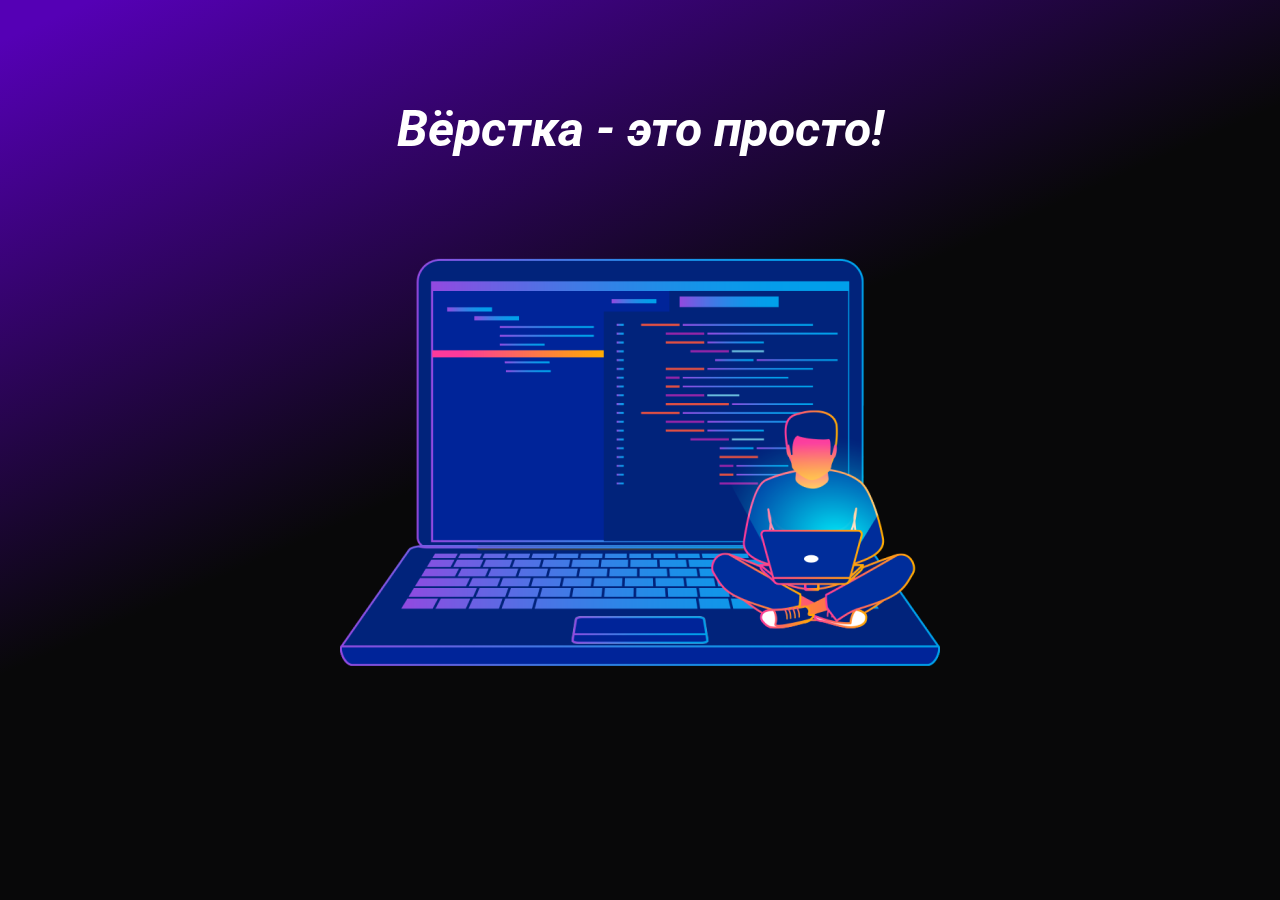
<file: index.html>
<!DOCTYPE html>
<html lang="ru">
	<head>
		<title>Вёрстка - это просто!</title>
		<meta charset="utf-8">
		<link href="https://fonts.googleapis.com/css?family=Roboto" rel="stylesheet">
		<style>
			html, body {
				width: 100%;
				height: 100%;
				margin: 0;
				padding: 0;
				overflow: auto;
				background: linear-gradient(155.95deg,#5500b5 2.78%,#080809 45.93%);
				font-family: 'Roboto', sans-serif;
			}
			h1 {
				margin-top: 100px;
				margin-bottom: 100px;
				text-align: center;
				color: white;
				font-size: 50px;
				font-style: italic;
			}
			#image-container {
				text-align: center;
				margin-top: 50px;
				padding-bottom: 50px;
			}
		</style>
	</head>
	<body>
		<h1>Вёрстка - это просто!</h1>
		<!-- Контейнер с картинкой внутри -->
		<div id="image-container">
			<img src="img/laptop.png" alt="Изображение верстальщика за ноутбуком" title="Вёрстка - это просто!">
		</div>
	</body>
</html>
</file>
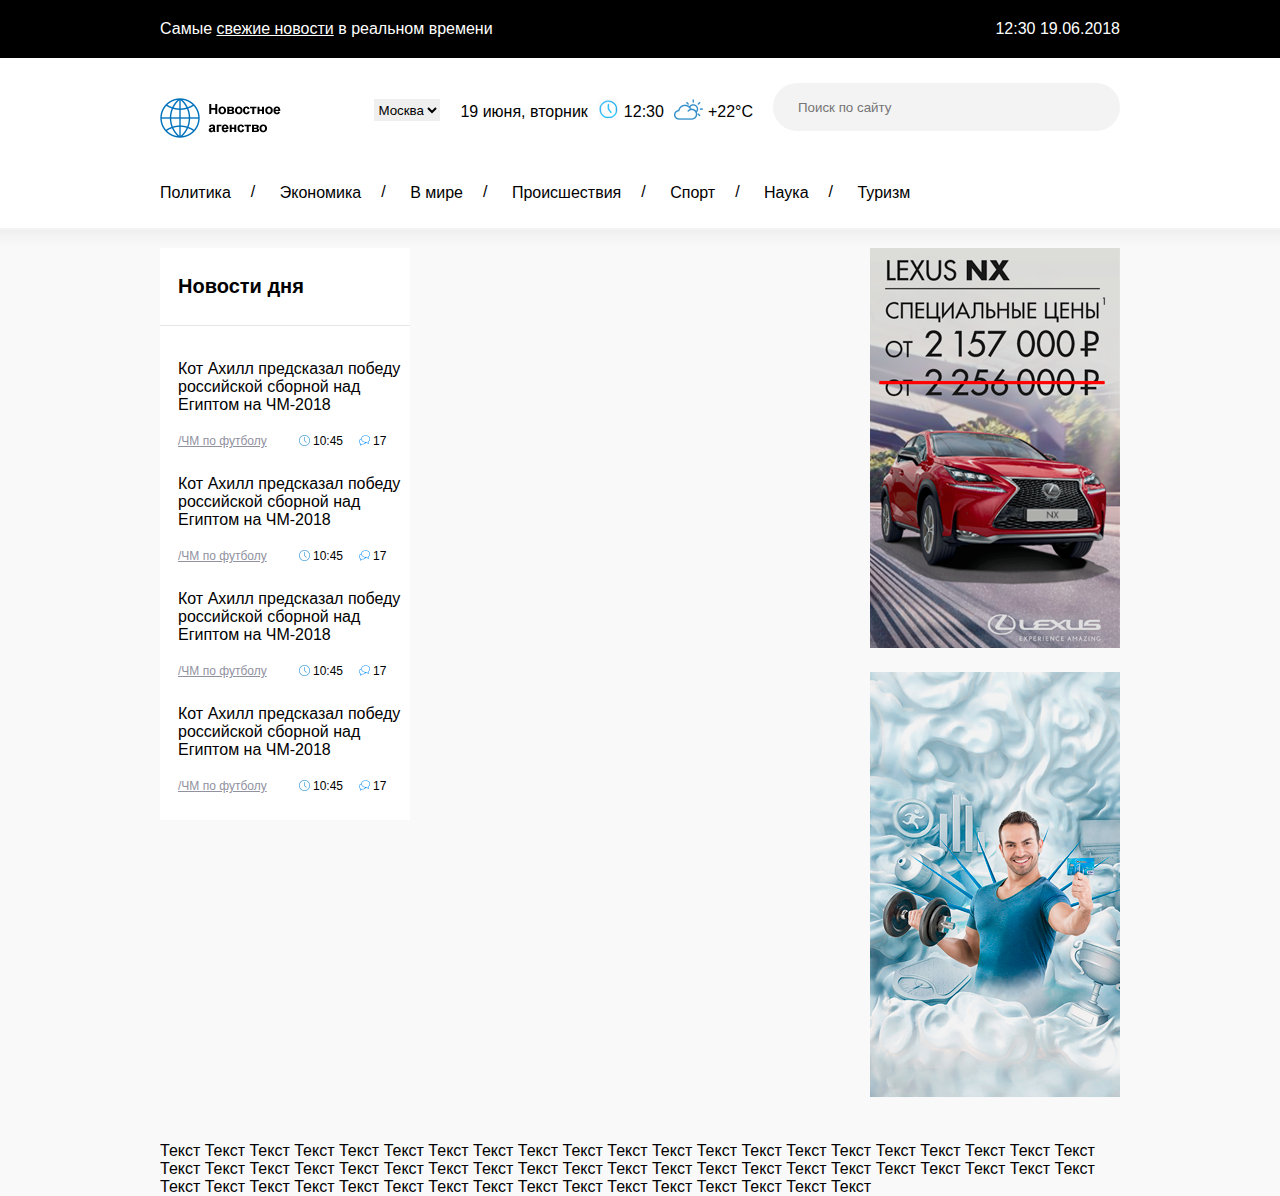
<file: skillbox_lesson3/index.html>
<!DOCTYPE html>
<html lang="ru" dir="ltr">
  <head>
    <meta charset="utf-8">
    <title>Новостное агенство</title>
    <link rel="stylesheet" type="text/css" href="styles.css">
  </head>
  <body>
    <div id="black-bar">
      <div class="fixed-container">
        Самые <a id="freshNews" href="#">свежие новости</a> в реальном времени
        <div id="datetime">12:30 19.06.2018</div>
      </div>
    </div>
    <header id="header">
      <div class="fixed-container">
        <div id="logo-container">
          <img id="logo" src="../img/logo.png" alt="Новостное агенство">
        </div>



        <div id="header-info">
          <div class="header-info-element">
            <select name="city-select">
              <option value="1">Москва</option>
              <option value="2">Россия</option>
            </select>
          </div>
          <div class="header-info-element">
            <p>19 июня, вторник<img class="header-icon" src="../img/icon-time.png" alt="time">12:30<img class="header-icon" src="../img/icon-weather.png" alt="weather">+22°C</p>
          </div>
          <div class="header-info-element">
              <input id="search" type="text" name="search-bar" placeholder="Поиск по сайту">
          </div>
        </div>
      </div>
    </header>


    <nav id="navigation">
      <div class="fixed-container">
        <a href="#">Политика</a>/
        <a href="#">Экономика</a>/
        <a href="#">В мире</a>/
        <a href="#">Происшествия</a>/
        <a href="#">Спорт</a>/
        <a href="#">Наука</a>/
        <a href="#">Туризм</a>
      </div>
    </nav>
    <div id="central-container">
      <div class="fixed-container">
        <aside id="column-left">
          <h2>Новости дня</h2>
          <div class="news-item">
            <div class="news-item-text">Кот Ахилл предсказал победу российской сборной над Египтом на ЧМ-2018</div>
            <div class="news-item-props">
              <a href="#">/ЧМ по футболу</a>
              <div class="news-item-time">10:45</div>
              <div class="news-comments-count">17</div>
            </div>
          </div>
          <div class="news-item">
            <div class="news-item-text">Кот Ахилл предсказал победу российской сборной над Египтом на ЧМ-2018</div>
            <div class="news-item-props">
              <a href="#">/ЧМ по футболу</a>
              <div class="news-item-time">10:45</div>
              <div class="news-comments-count">17</div>
            </div>
          </div>
          <div class="news-item">
            <div class="news-item-text">Кот Ахилл предсказал победу российской сборной над Египтом на ЧМ-2018</div>
            <div class="news-item-props">
              <a href="#">/ЧМ по футболу</a>
              <div class="news-item-time">10:45</div>
              <div class="news-comments-count">17</div>
            </div>
          </div>
          <div class="news-item">
            <div class="news-item-text">Кот Ахилл предсказал победу российской сборной над Египтом на ЧМ-2018</div>
            <div class="news-item-props">
              <a href="#">/ЧМ по футболу</a>
              <div class="news-item-time">10:45</div>
              <div class="news-comments-count">17</div>
            </div>
          </div>
        </aside>




        <main id="column-center">

        </main>



        <aside id="column-right">
          <img src="../img/banner-1.png" alt="banner-1">
          <img src="../img/banner-2.png" alt="banner-2">
        </aside>
      </div>
      <div class="fixed-container">
        <article id="special-news">
          Текст Текст Текст Текст Текст Текст Текст Текст Текст Текст Текст Текст Текст Текст Текст Текст Текст Текст Текст Текст Текст Текст Текст Текст Текст Текст Текст Текст Текст Текст Текст Текст Текст Текст Текст Текст Текст Текст Текст Текст Текст Текст Текст Текст Текст Текст Текст Текст Текст Текст Текст Текст Текст Текст Текст Текст Текст Текст
      </article>
      </div>
    </div>
  </body>
</html>
</file>
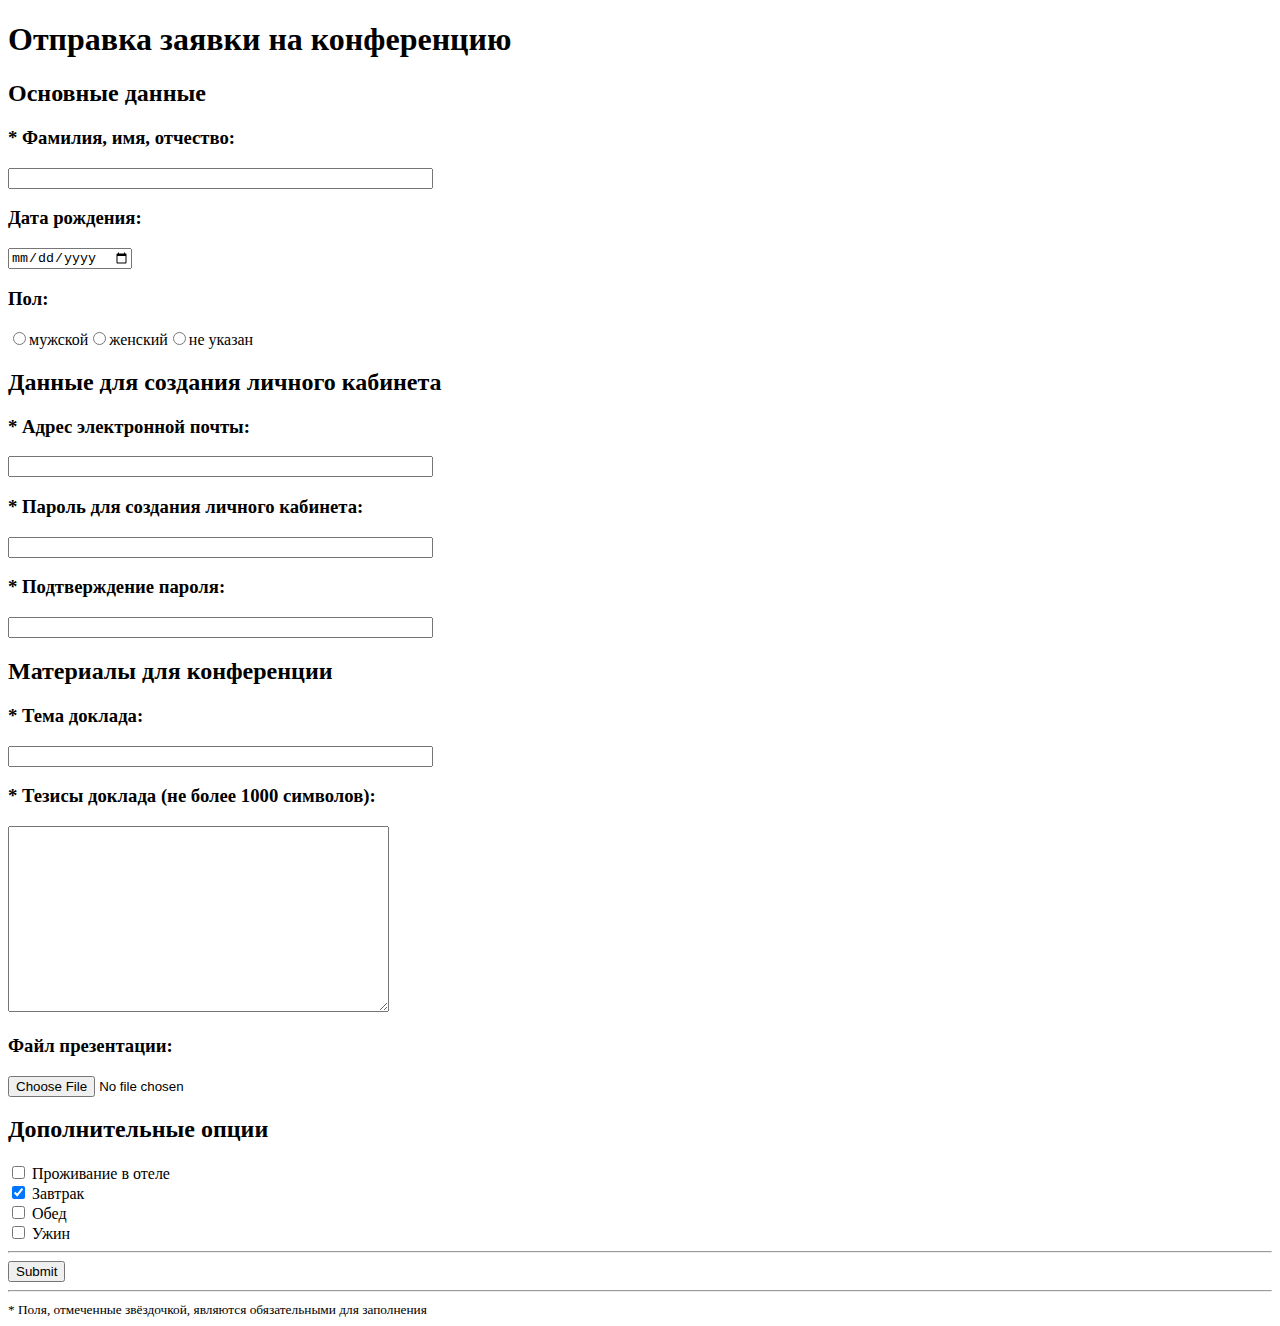
<file: form_hw.html>
<!DOCTYPE html>
<html lang="ru" dir="ltr">
  <head>
    <meta charset="utf-8">
    <title>Form homework</title>
  </head>
  <body>
    <main>
      <h1>Отправка заявки на конференцию</h1>
      <form method="post">
        <h2>Основные данные</h2>
        <h3><label for="fullName">*&nbsp;Фамилия, имя, отчество:</label></h3><input id="fullName" type="text" required="required" size="50">
        <h3><label for="birthDate">Дата рождения:</label></h3><input id="birthDate" type="date">
        <h3><label for="sex">Пол:</label></h3><input type="radio" name="sex">мужской<input type="radio" name="sex">женский<input id="sex" type="radio" name="sex">не указан
        <h2>Данные для создания личного кабинета</h2>
        <h3><label for="mail">*&nbsp;Адрес электронной почты:</label></h3><input id="mail" type="email" required="required" size="50">
        <h3><label for="pswd">*&nbsp;Пароль для создания личного кабинета:</label></h3><input id="pswd" type="password" required="required" size="50">
        <h3><label for="pswdConfirm">*&nbsp;Подтверждение пароля:</label></h3><input id="pswdConfirm" type="password" required="required" size="50">
        <h2>Материалы для конференции</h2>
        <h3><label for="docTheme">*&nbsp;Тема доклада:</label></h3><input id="docTheme" type="text" required="required" size="50">
        <h3><label for="docThesis">*&nbsp;Тезисы доклада (не более 1000 символов):</label></h3><textarea  rows="12" cols="45" id="docThesis" required="required" maxlength="1000"></textarea>
        <h3><label for="docFile">Файл презентации:</label></h3><input type="file" id="docFile">
        <h2>Дополнительные опции</h2>
        <input type="checkbox" id ="hotel">&nbsp;<label for="hotel">Проживание в отеле</label><br>
        <input type="checkbox" id ="breakfast" checked="checked">&nbsp;<label for="breakfast">Завтрак</label><br>
        <input type="checkbox" id ="supper">&nbsp;<label for="supper">Обед</label><br>
        <input type="checkbox" id ="dinner">&nbsp;<label for="dinner">Ужин</label><br>
        <hr>
        <input type="submit">
        <hr>
        <small>*&nbsp;Поля, отмеченные звёздочкой, являются обязательными для заполнения</small>
      </form>
      </main>
  </body>
</html>
</file>
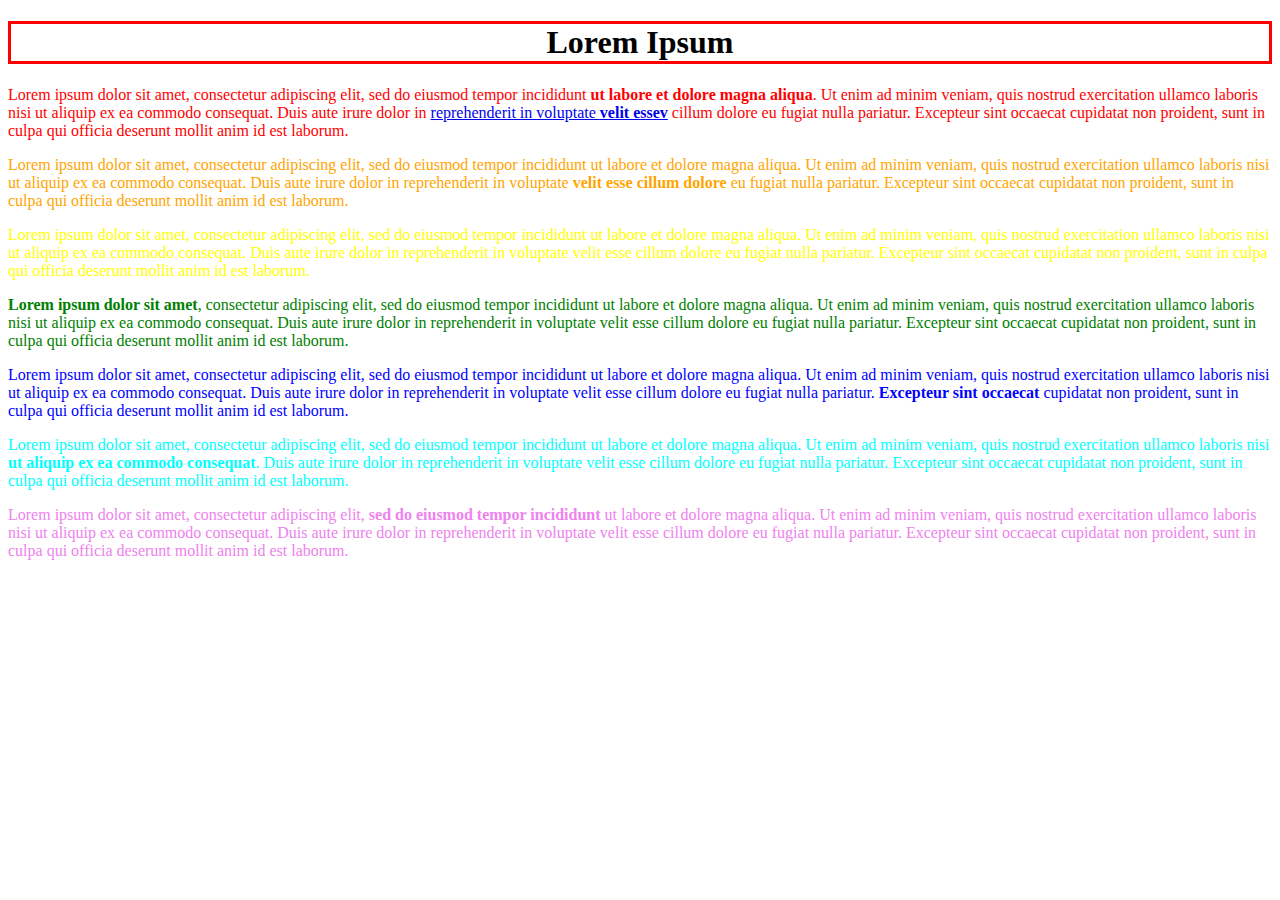
<file: skillbox_lesson1.html>
<!DOCTYPE html>
<html lang="en" dir="ltr">
  <head>
    <meta charset="utf-8">
    <title>Lorem Ipsum</title>
    <style media="screen">
      h1{
        text-align: center;
        border: 3px solid;
        border-color: red;
      }

      #p1{
        color: red;
      }

      #p2{
        color: orange;
      }

      #p3{
        color: yellow;
      }

      #p4{
        color: green;
      }

      #p5{
        color: blue;        
      }

      #p6{
        color: cyan;
      }

      #p7{
        color: violet;
      }

    </style>
  </head>
  <body>
    <h1>Lorem Ipsum</h1>
    <p id = "p1">Lorem ipsum dolor sit amet, consectetur adipiscing elit, sed do eiusmod tempor incididunt <b>ut labore et dolore magna aliqua</b>. Ut enim ad minim veniam, quis nostrud exercitation ullamco laboris nisi ut aliquip ex ea commodo consequat. Duis aute irure dolor in <a target="_blank" href="https://www.google.com/">reprehenderit in voluptate <b>velit essev</b></a> cillum dolore eu fugiat nulla pariatur. Excepteur sint occaecat cupidatat non proident, sunt in culpa qui officia deserunt mollit anim id est laborum.</p>

    <p id = "p2">Lorem ipsum dolor sit amet, consectetur adipiscing elit, sed do eiusmod tempor incididunt ut labore et dolore magna aliqua. Ut enim ad minim veniam, quis nostrud exercitation ullamco laboris nisi ut aliquip ex ea commodo consequat. Duis aute irure dolor in reprehenderit in voluptate <b>velit esse cillum dolore</b> eu fugiat nulla pariatur. Excepteur sint occaecat cupidatat non proident, sunt in culpa qui officia deserunt mollit anim id est laborum.</p>

    <p id = "p3">Lorem ipsum dolor sit amet, consectetur adipiscing elit, sed do eiusmod tempor incididunt ut labore et dolore magna aliqua. Ut enim ad minim veniam, quis nostrud exercitation ullamco laboris nisi ut aliquip ex ea commodo consequat. Duis aute irure dolor in reprehenderit in voluptate velit esse cillum dolore eu fugiat nulla pariatur. Excepteur sint occaecat cupidatat non proident, sunt in culpa qui officia deserunt mollit anim id est laborum.</p>

    <p id = "p4"><b>Lorem ipsum dolor sit amet</b>, consectetur adipiscing elit, sed do eiusmod tempor incididunt ut labore et dolore magna aliqua. Ut enim ad minim veniam, quis nostrud exercitation ullamco laboris nisi ut aliquip ex ea commodo consequat. Duis aute irure dolor in reprehenderit in voluptate velit esse cillum dolore eu fugiat nulla pariatur. Excepteur sint occaecat cupidatat non proident, sunt in culpa qui officia deserunt mollit anim id est laborum.</p>

    <p id = "p5">Lorem ipsum dolor sit amet, consectetur adipiscing elit, sed do eiusmod tempor incididunt ut labore et dolore magna aliqua. Ut enim ad minim veniam, quis nostrud exercitation ullamco laboris nisi ut aliquip ex ea commodo consequat. Duis aute irure dolor in reprehenderit in voluptate velit esse cillum dolore eu fugiat nulla pariatur. <b>Excepteur sint occaecat</b> cupidatat non proident, sunt in culpa qui officia deserunt mollit anim id est laborum.</p>

    <p id = "p6">Lorem ipsum dolor sit amet, consectetur adipiscing elit, sed do eiusmod tempor incididunt ut labore et dolore magna aliqua. Ut enim ad minim veniam, quis nostrud exercitation ullamco laboris nisi <b>ut aliquip ex ea commodo consequat</b>. Duis aute irure dolor in reprehenderit in voluptate velit esse cillum dolore eu fugiat nulla pariatur. Excepteur sint occaecat cupidatat non proident, sunt in culpa qui officia deserunt mollit anim id est laborum.</p>

    <p id = "p7">Lorem ipsum dolor sit amet, consectetur adipiscing elit, <b>sed do eiusmod tempor incididunt</b> ut labore et dolore magna aliqua. Ut enim ad minim veniam, quis nostrud exercitation ullamco laboris nisi ut aliquip ex ea commodo consequat. Duis aute irure dolor in reprehenderit in voluptate velit esse cillum dolore eu fugiat nulla pariatur. Excepteur sint occaecat cupidatat non proident, sunt in culpa qui officia deserunt mollit anim id est laborum.</p>
  </body>
</html>
</file>
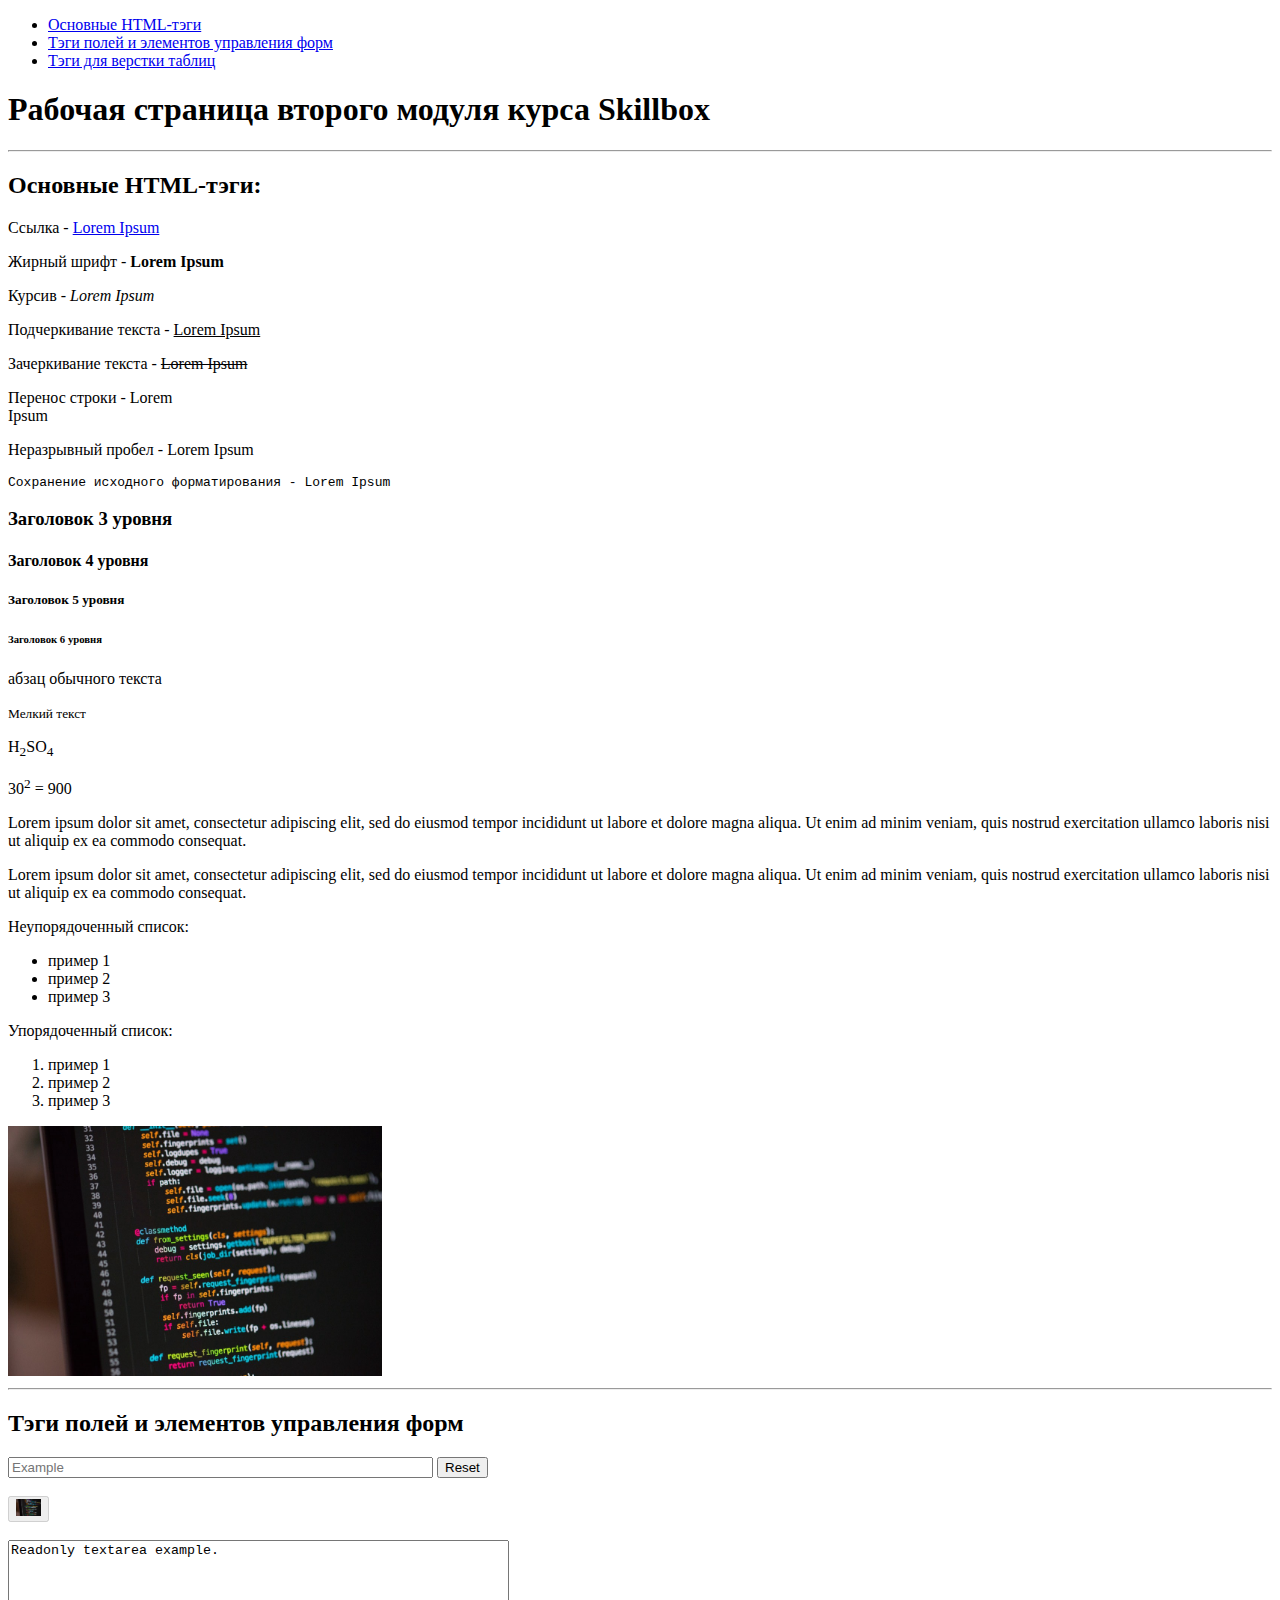
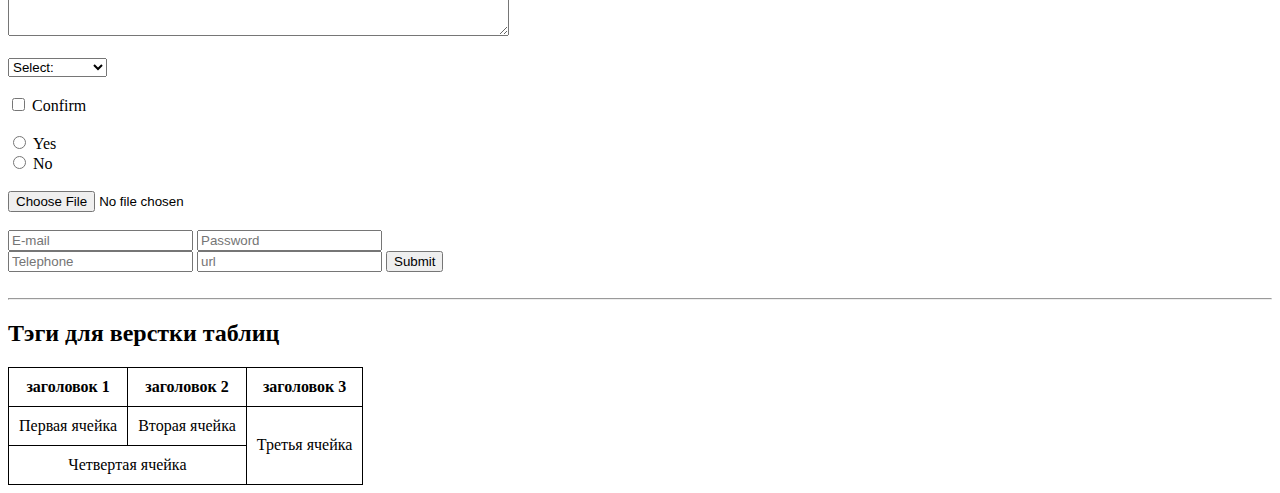
<file: skillbox_lesson2.html>
<!DOCTYPE html>
<html lang="ru" dir="ltr">
  <head>
    <meta charset="utf-8">
    <title>Рабочая страница</title>
    <style media="screen">
      table,th,tr,td{
        border: 1px solid black;
        border-width: 1px;
        border-collapse: collapse;
        text-align: center;
        padding: 10px;
      }
    </style>
  </head>
  <body>
    <header>
      <nav>
        <ul>
          <li><a href="#tags">Основные HTML-тэги</a></li>
          <li><a href="#form">Тэги полей и элементов управления форм</a></li>
          <li><a href="#tables">Тэги для верстки таблиц</a></li>
        </ul>
      </nav>
    </header>
    <main>
      <h1 id="tags">Рабочая страница второго модуля курса Skillbox</h1>
      <hr>
      <h2>Основные HTML-тэги:</h2>
      <p>Ссылка - <a href="#">Lorem Ipsum</a> </p>
      <p>Жирный шрифт - <b>Lorem Ipsum</b></p>
      <p>Курсив - <i>Lorem Ipsum</i></p>
      <p>Подчеркивание текста - <u>Lorem Ipsum</u></p>
      <p>Зачеркивание текста - <s>Lorem Ipsum</s></p>
      <p>Перенос строки - Lorem <br>Ipsum</p>
      <p>Неразрывный пробел - Lorem&nbsp;Ipsum</p>
      <pre>Сохранение исходного форматирования - Lorem Ipsum</pre>
      <h3>Заголовок 3 уровня</h3>
      <h4>Заголовок 4 уровня</h4>
      <h5>Заголовок 5 уровня</h5>
      <h6>Заголовок 6 уровня</h6>
      <p>абзац обычного текста</p>
      <small>Мелкий текст</small>
      <p>H<sub>2</sub>SO<sub>4</sub></p>
      <p>30<sup>2</sup> = 900</p>
      <p>Lorem ipsum dolor sit amet, consectetur adipiscing elit, sed do eiusmod tempor incididunt ut labore et dolore magna aliqua. Ut enim ad minim veniam, quis nostrud exercitation ullamco laboris nisi ut aliquip ex ea commodo consequat.</p>
      <div>
        Lorem ipsum dolor sit amet, consectetur adipiscing elit, sed do eiusmod tempor incididunt ut labore et dolore magna aliqua. Ut enim ad minim veniam, quis nostrud exercitation ullamco laboris nisi ut aliquip ex ea commodo consequat.
      </div>
      <p>Неупорядоченный список: </p><ul>
        <li>пример 1</li>
        <li>пример 2</li>
        <li>пример 3</li>
      </ul>
      <p>Упорядоченный список: </p><ol>
        <li>пример 1</li>
        <li>пример 2</li>
        <li>пример 3</li>
      </ol>
      <img src="img/code_pic.jpg" alt="code" height="250" usemap="#code">
      <map name="code">
        <area shape="rect" coords="75,90,325,225" href="https://javarush.ru" alt="javarush" target="_blank" title="JavaRush">
      </map>
      <hr>
      <h2 id="form">Тэги полей и элементов управления форм</h2>
      <form  method="post">
        <input type="text" name="inputTextExample" placeholder="Example" value="" size="50" maxlength="15">
        <input type="reset" name="resetBtn" value="Reset" title="Reset button"><br><br>
        <button type="button" name="button" disabled="disabled" title="Disabled button">
          <img src="img/code_pic.jpg" alt="codeBtn" width="25">
        </button>
        <br><br>
        <textarea name="textareaExample" rows="6" cols="60" placeholder="Text example..." readonly="readonly">Readonly textarea example.</textarea>
        <br><br>
        <select name="selectExample">
          <option value="">Select:</option>
          <optgroup label="&nbsp;Main options:">
            <option value="1">&nbsp;&nbsp;&nbsp;Option 1</option>
            <option value="2">&nbsp;&nbsp;&nbsp;Option 2</option>
            <option value="3">&nbsp;&nbsp;&nbsp;Option 3</option>
          </optgroup>
          <optgroup label="&nbsp;Others:">
            <option value="4">&nbsp;&nbsp;&nbsp;Option 4</option>
            <option value="5">&nbsp;&nbsp;&nbsp;Option 5</option>
            <option value="6">&nbsp;&nbsp;&nbsp;Option 6</option>
          </optgroup>
        </select><br><br>
        <input id="dontSend" type="checkbox" name="checkboxExample">&nbsp;<label for="dontSend">Confirm</label><br><br>
        <input type="radio" name="choice">&nbsp;Yes<br>
        <input type="radio" name="choice">&nbsp;No<br><br>
        <input type="file"><br><br>
        <input type="email" placeholder="E-mail" required="required">
        <input type="password" placeholder="Password" required="required"><br>
        <input type="tel" placeholder="Telephone">
        <input type="url" placeholder="url">
        <input type="submit" name="submitBtn" value="Submit" title="Submit button"><br><br>
        <hr>
        <h2 id="tables">Тэги для верстки таблиц</h2>
        <table>
          <tr>
            <th>заголовок 1</th>
            <th>заголовок 2</th>
            <th>заголовок 3</th>
          </tr>
          <tr>
            <td>Первая ячейка</td>
            <td>Вторая ячейка</td>
            <td rowspan="2">Третья ячейка</td>
          </tr>
          <tr>
            <td colspan="2">Четвертая ячейка</td>
          </tr>
        </table>
      </form>
    </main>
    <footer>

    </footer>
  </body>
</html>
</file>
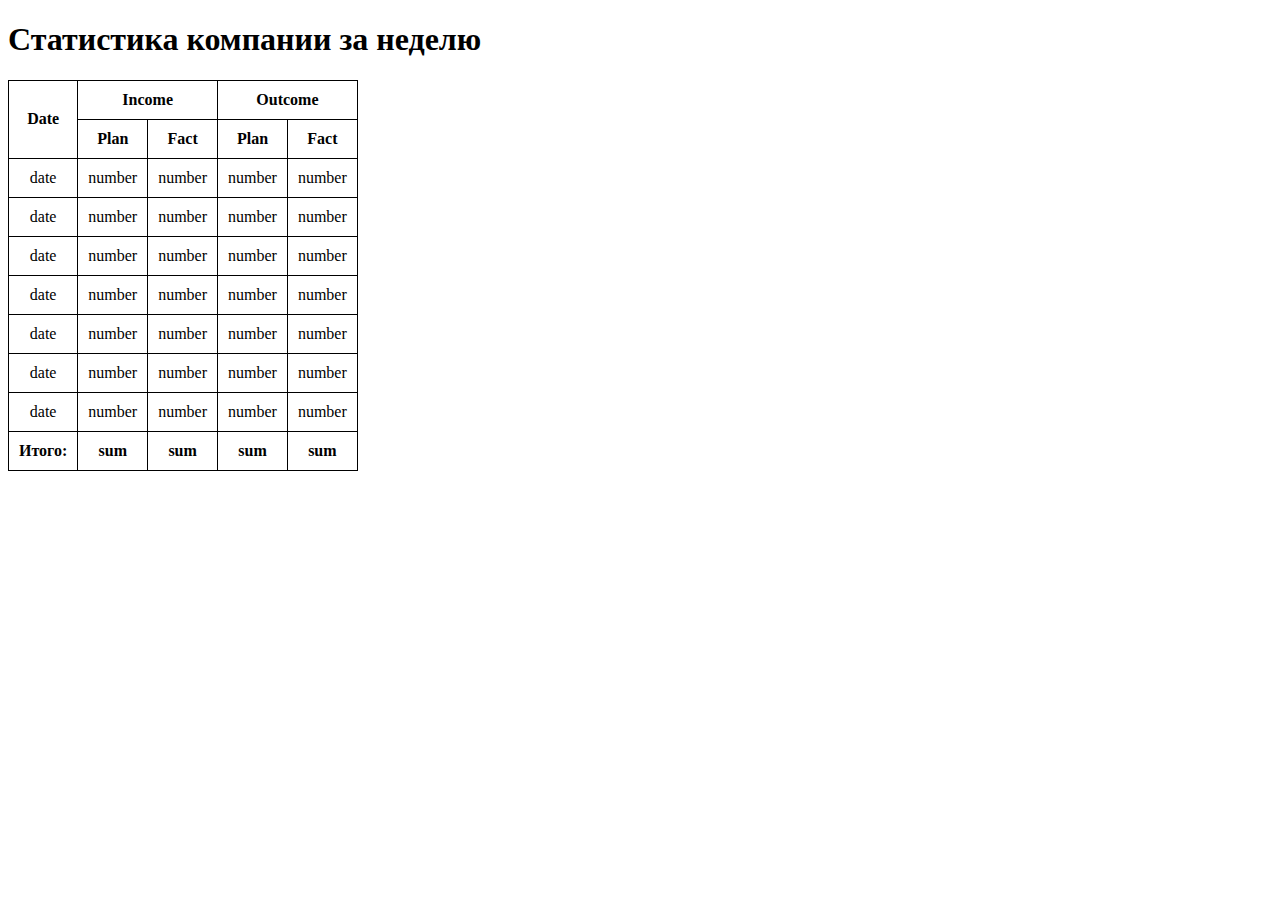
<file: table_hw.html>
<!DOCTYPE html>
<html lang="en" dir="ltr">
  <head>
    <style media="screen">
      table,th,tr,td{
        border: 1px solid black;
        border-width: 1px;
        border-collapse: collapse;
        text-align: center;
        padding: 10px;
      }
    </style>
    <meta charset="utf-8">
    <title>Table homework</title>
  </head>
  <body>
    <h1>Статистика компании за неделю</h1>
    <table>
      <tr>
        <th rowspan="2">Date</th>
        <th colspan="2">Income</th>
        <th colspan="2">Outcome</th>
      </tr>
      <tr>
        <th>Plan</th>
        <th>Fact</th>
        <th>Plan</th>
        <th>Fact</th>
      </tr>
      <tr>
        <td>date</td>
        <td>number</td>
        <td>number</td>
        <td>number</td>
        <td>number</td>
      </tr>
      <tr>
        <td>date</td>
      <td>number</td>
      <td>number</td>
      <td>number</td>
      <td>number</td>
    </tr>
      <tr>
        <td>date</td>
        <td>number</td>
        <td>number</td>
        <td>number</td>
        <td>number</td>
      </tr>
      <tr>
        <td>date</td>
        <td>number</td>
        <td>number</td>
        <td>number</td>
        <td>number</td>
      </tr>
      <tr>
        <td>date</td>
        <td>number</td>
        <td>number</td>
        <td>number</td>
        <td>number</td>
      </tr>
      <tr>
        <td>date</td>
        <td>number</td>
        <td>number</td>
        <td>number</td>
        <td>number</td>
      </tr>
      <tr>
        <td>date</td>
        <td>number</td>
        <td>number</td>
        <td>number</td>
        <td>number</td>
      </tr>
      <tr>
        <th>Итого:</th>
        <th>sum</th>
        <th>sum</th>
        <th>sum</th>
        <th>sum</th>
    </tr>
    </table>
  </body>
</html>
</file>
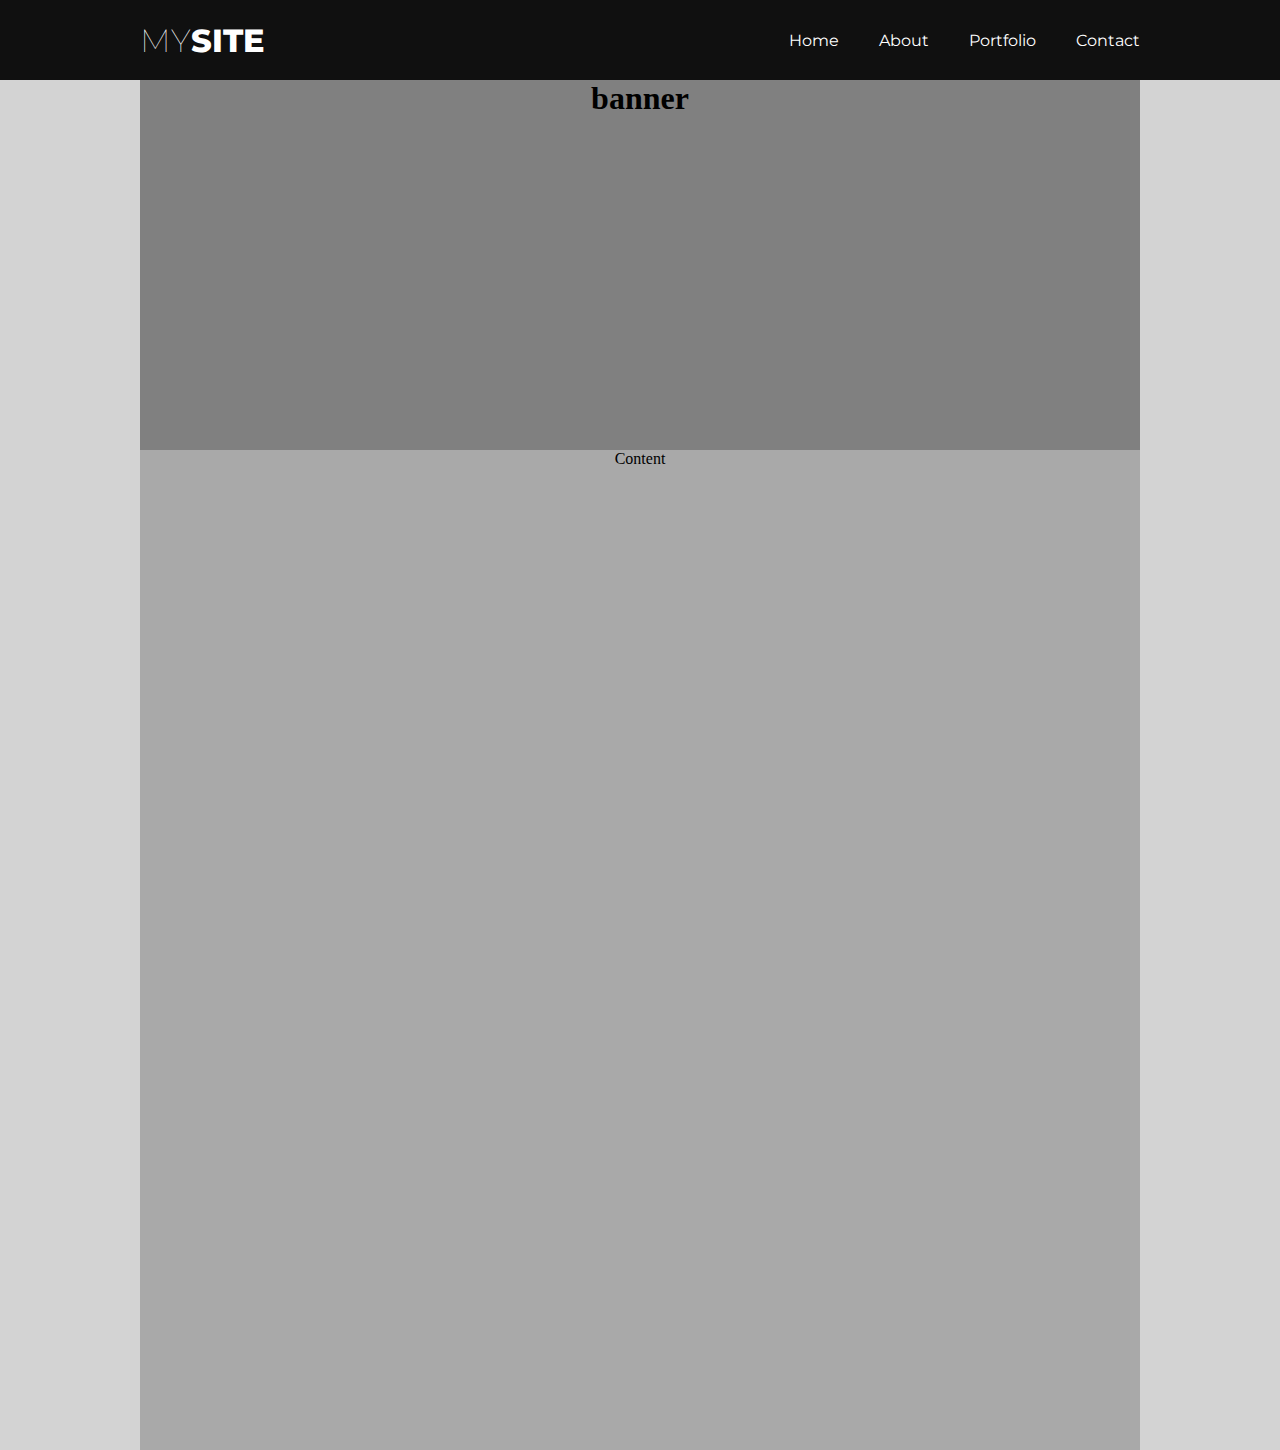
<file: header_test/header.html>
<!DOCTYPE html>
<html lang="en" dir="ltr">
  <head>
    <meta charset="utf-8">
    <title>header</title>
    <link rel="stylesheet" href="styles.css">
    <link href="https://fonts.googleapis.com/css2?family=Montserrat:wght@400;800&display=swap" rel="stylesheet">

  </head>
  <body>
    <div class="header">
      <div class="inner-header">
        <div class="logo-container">
          <h1>MY<span>SITE</span></h1>
        </div>
        <ul class="navigation">
          <a href="#"><li>Home</li></a>
          <a href="#"><li>About</li></a>
          <a href="#"><li>Portfolio</li></a>
          <a href="#"><li>Contact</li></a>
        </ul>
      </div>
    </div>
    <div id="banner">
      <h1>banner</h1>
    </div>
    <div id="content">
      <p>Content</p>
    </div>
  </body>
</html>
</file>
<file: skillbox_lesson3/styles.css>
body, html{
  margin: 0;
  padding: 0;
  min-width: 1000px;
  font-family: Arial;
}

h2{
  font-size: 20px;
  padding: 27px 0 27px 18px;
  margin: 0 0 34px;
  border-bottom: 1px solid #e5e5e5;
}

h3 {
  font-size: 14px;
  font-weight: 600;
  padding-bottom: 20px;
}

#black-bar{
  background-color: black;
  color: white;
  padding: 20px 0;
  font-size: 16px;

}
#black-bar a{
  color: white;
  display: inline;
}

#datetime{
  float: right;
}

.fixed-container{
  width: 960px;
  margin: 0 auto;
  position: relative;
}

#header{
  height: 100px;
}

#logo-container{
  height: 100px;
  float: left;
}

#logo{
  position: absolute;
  top: 40px;
}

#header-info{
  float: right;
  height: 100%;
}

.header-info-element{
  position: relative;
  padding-top: 25px;
  margin-left: 20px;
  float: left;
}

.header-info-element select{
  height: 22px;
  margin-top: 16px;
  border: 0;
}

#search{
  float: right;
  width: 320px;
  height: 46px;
  border: 0;
  background-color: #f3f3f3;
  border-radius: 25px;
  padding-left: 25px;
}

.header-icon{
  height: 100%;
  position: relative;
  vertical-align: text-bottom;
  padding-right: 5px;
  padding-left: 10px;

}

#navigation{
  height: 70px;
}

  #navigation a{
    line-height: 70px;
    font-family: Arial;
    font-size: 16px;
    padding: 0 20px;
    text-decoration: none;
    vertical-align: middle;
  }

  #navigation a:first-child{
    padding-left: 0;
  }

  #navigation a:link{
    color: #000000;
  }

  #navigation a:active, a:hover{
    color: skyblue;
  }

#central-container{
  background-color: #f9f9f9;
  padding-top: 20px;
  background-image: url(../img/central-bg-top.png);
  background-repeat: repeat-x;
}

#central-container .fixed-container {
  overflow-y: auto;
}

#column-left{
  background-color: #ffffff;
  width: 250px;
  float: left;
}

  .news-item{
    padding-left: 18px;
    margin-bottom: 27px;
  }

    .news-item-text{
      margin-bottom: 20px;
    }
    .news-item-props{
      font-size: 12px;
      position: relative;
    }

      .news-item-props a{
        color: #91919f;
      }

      .news-item-time{
        position: absolute;
        top: 0;
        left: 120px;
        background-image: url('../img/icon-time-aside.png');
        background-repeat: no-repeat;
        padding-left: 15px;
      }

      .news-comments-count{
        position: absolute;
        top: 0;
        left: 180px;
        background-image: url('../img/icon-comments.png');
        background-repeat: no-repeat;
        padding-left: 15px;
      }

#column-center{
  width: 420px;
  margin-left: 20px;
  float: left;
}

#column-right{
  width: 250px;
  float: right;
}

#special-news {
  margin-top: 20px;
}

#column-right img {
  margin-bottom: 20px;
}
</file>
<file: header_test/styles.css>
*{
  margin: 0;
  padding: 0;
  list-style: none;
  text-decoration: none;
}

.header{
  width: 100%;
  height: 80px;
  display: block;
  background-color: #101010;
  z-index: 10;
  position:fixed;
}

.inner-header{
  width: 90%;
  height: 100%;
  display: block;
  margin: 0 auto;
  max-width: 1000px;

}

.logo-container{
  height: 100%;
  display: table;
  float: left;
}

.logo-container h1{
  color: white;
  height: 100%;
  display: table-cell;
  vertical-align: middle;
  font-weight: 100;
  font-family:  "Montserrat", Sans-serif;
}

.logo-container h1 span{
  font-weight: 800;
}

.navigation{
  float: right;
  height: 100%;
}

.navigation a{
  display: table;
  float: left;
  height: 100%;
  padding: 0 20px;
}

.navigation a:last-child{
  padding-right: 0;
}

.navigation a li{
  display: table-cell;
  vertical-align: middle;
  height: 100%;
  color: white;
  font-family: "Montserrat";
  font-size: 16px;
}

body{
  text-align: center;
    width: 100%;
    background-color: lightgrey;
}

#banner{
  background-color: grey;
  width: 1000px;
  height: 400px;
  position: fixed;
  top: 80px;
  left: 50%;
  right: 50%;
  margin-left: -500px;
}

#content{
  height: 1000px;
  width: 1000px;
  margin: 0 auto;
  position: relative;
  top: 450px;
  background-color: darkgrey;
}
</file>
